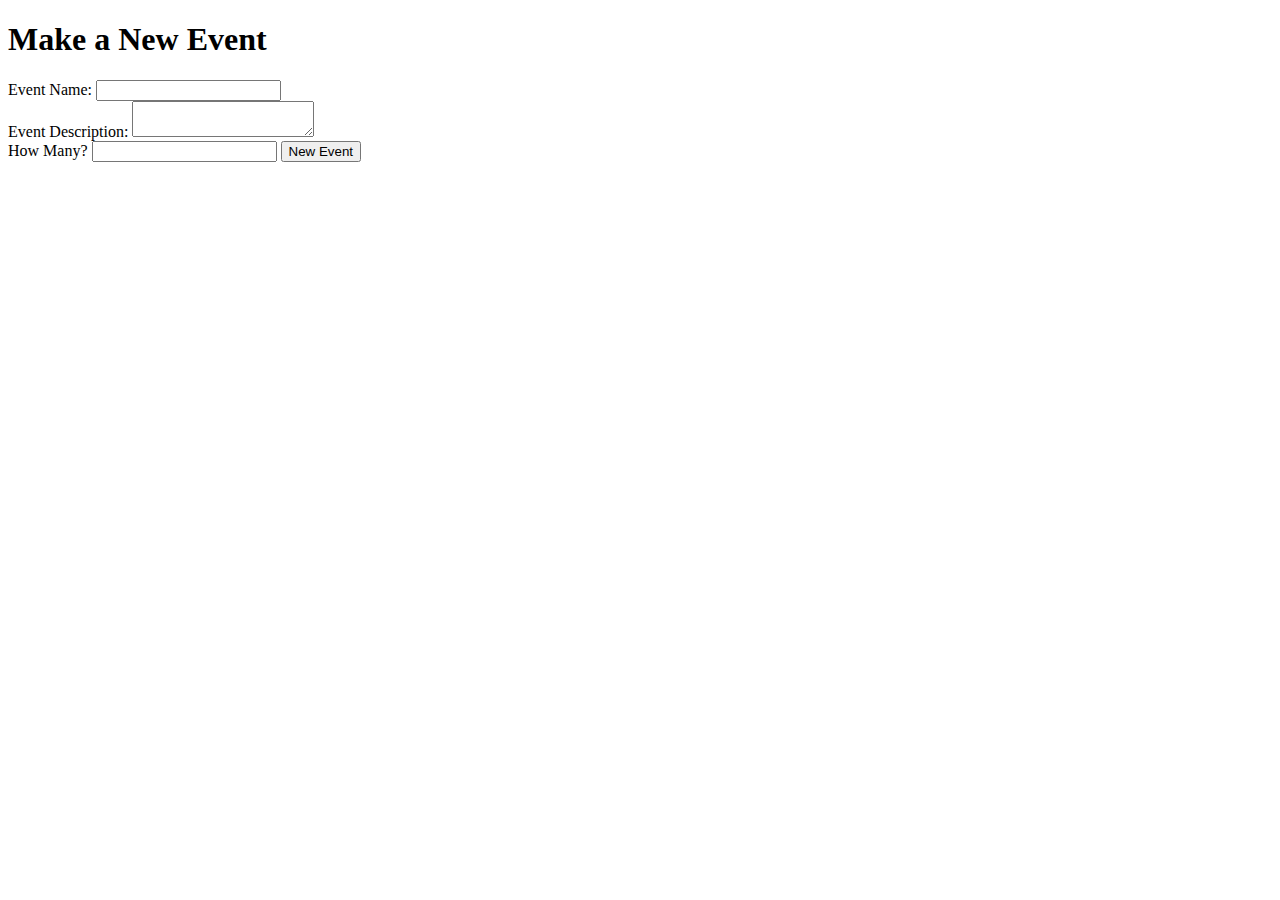
<file: day2/eventForm.html>
<!DOCTYPE html>
<html>
    <head>
        <title>Event Form</title>
    </head>
    <body>
        <h1>Make a New Event</h1>
        <form action="">
            <label for="eventName">Event Name:</label>
            <input id="eventName" type="text" >
            <br/>
            <label for="eventDescription">Event Description:</label>
            <textarea id="eventDescription"  ></textarea>
            <br/>
            <label for="attendees">How Many?</label>
            <input id="attendees" type="number">
            <button id="newEvent">New Event</button>
        </form>
    </body>
</html>
</file>
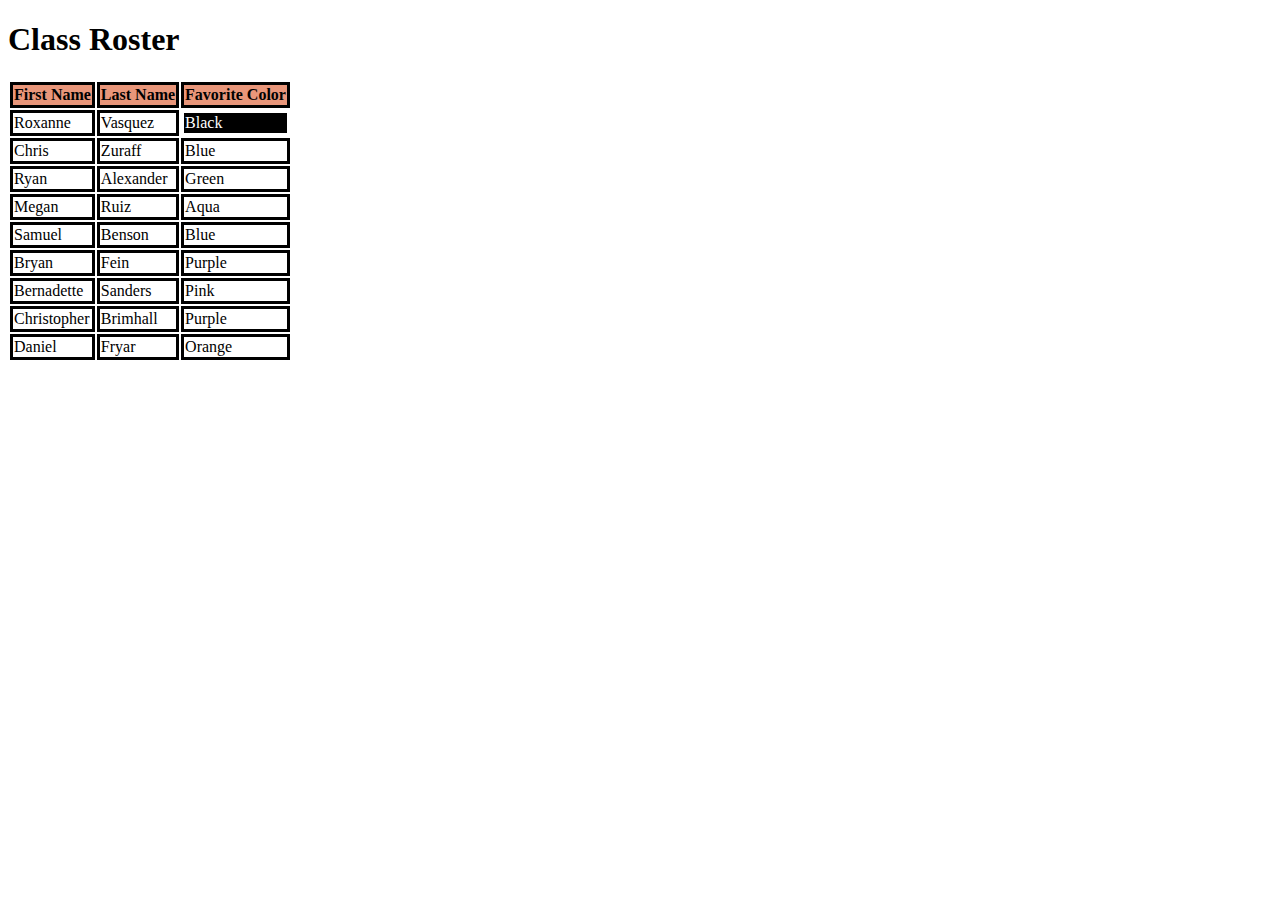
<file: day2/rostertable.html>
<!DOCTYPE html>
<html>
    <head>
        <title>Class Roster with Tables</title>
        <link rel="stylesheet" href="rostertable.css">
    </head>
    <body>
        <h1>Class Roster</h1>
        <table>
            <thead>
                <th>First Name</th>
                <th>Last Name</th>
                <th>Favorite Color</th>
            </thead>
            <tr id="even">
                <td>Roxanne</td>
                <td>Vasquez</td>
                <td class="black">Black</td>
            </tr>
            <tr id="odd">
                <td>Chris</td>
                <td>Zuraff</td>
                <td>Blue</td>
            </tr>
            <tr id="even">
                <td>Ryan</td>
                <td>Alexander</td>
                <td>Green</td>                
            </tr>
            <tr>
                <td>Megan</td>
                <td>Ruiz</td>
                <td>Aqua</td>                
            </tr>
            <tr>
                <td>Samuel</td>
                <td>Benson</td>
                <td>Blue</td>             
            </tr>
            <tr>
                <td>Bryan</td>
                <td>Fein</td>
                <td>Purple</td>                
            </tr>
            <tr>
                <td>Bernadette</td>
                <td>Sanders</td>
                <td>Pink</td>
            </tr>
            <tr>
                <td>Christopher</td>
                <td>Brimhall</td>
                <td>Purple</td>
            </tr>
            <tr>
                <td>Daniel</td>
                <td>Fryar</td>
                <td id="magic">Orange</td>
            </tr>
        </table>
        <script src="rostertable.js"></script>
    </body>
</html>
</file>
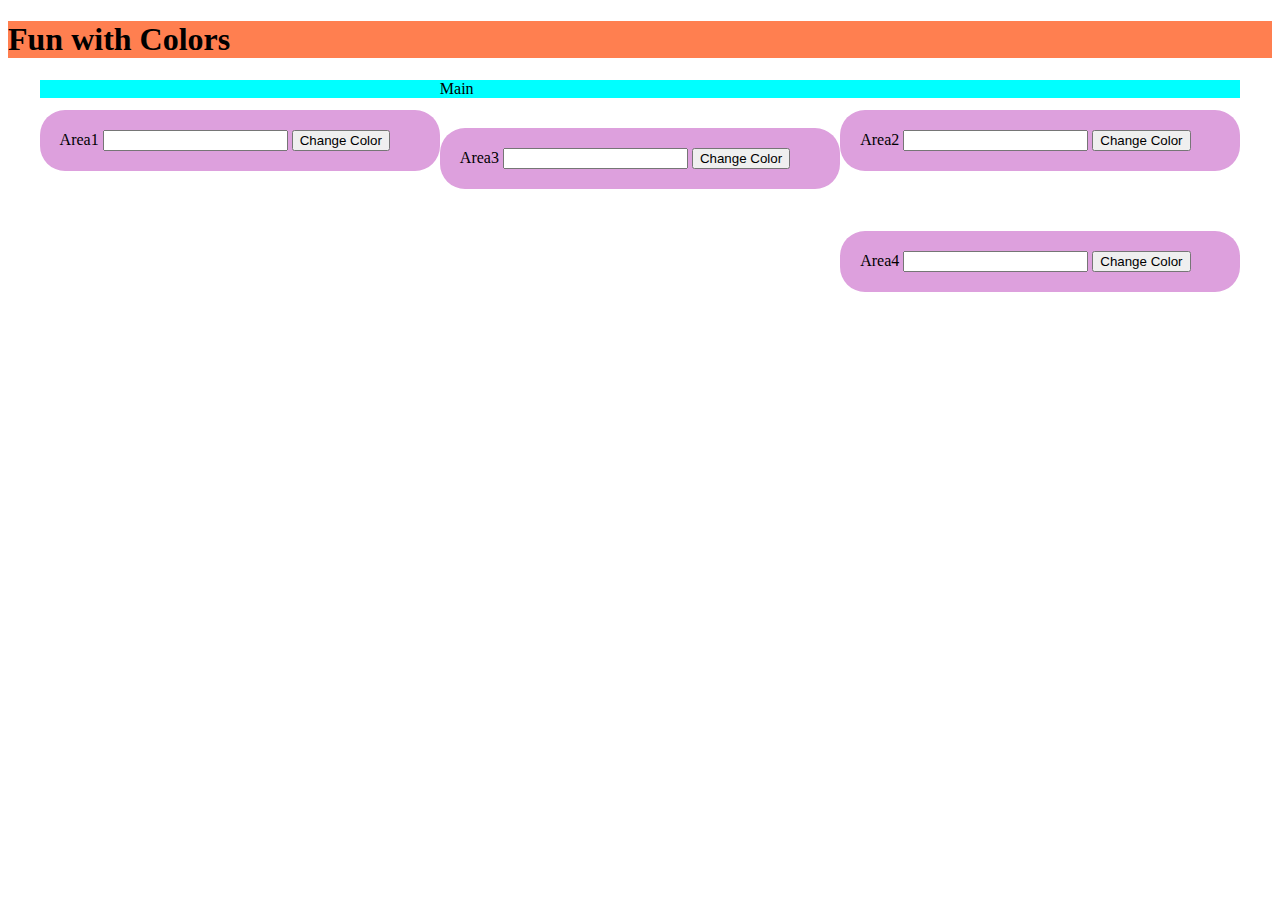
<file: day4/colors.html>
<!DOCTYPE html>
<html>
    <head>
        <title>Fun with Colors</title>
        <link rel="stylesheet" href="colors.css"/>
    </head>
    <body>
        <header><h1>Fun with Colors</h1></header>
        <main id="main"> Main       
            <section id="area1" class="left">Area1
                <input type="text" id="color1">
                <input type="button" id="button1" value="Change Color">
            </section>
            <section id="area2" class="right">Area2
                <input type="text" id="color2">
                <input type="button" id="button2" value="Change Color">
            </section>
            <section id="area3" class="left">Area3
                <input type="text" id="color3">
                <input type="button" id="button3" value="Change Color">
            </section>
            <section id="area4" class="right">Area4
                <input type="text" id="color4">
                <input type="button" id="button4" value="Change Color">
            </section>
        </main>
        <script src="colors.js"></script>
    </body>
</html>
</file>
<file: day2/rostertable.css>
thead {
    background-color: darksalmon;
}
th {
    border-style:solid;
    border: solid black;
}

td { 
    border-style: solid;
}

.black {
    background-color: black;
    color: white;
}
</file>
<file: day4/colors.css>
header {
    background-color: coral;
    color: black;
}

main {
    width: 95%;
    height: 75%;
    background-color: cyan;
    margin-left: auto;
    margin-right: auto;
}

section {
    border-radius: 25px;
    background-color: plum;
    padding: 20px; 
    margin: 30px;
    height: 30%;
    width: 30%;
    margin-left: auto;
    margin-right: auto;
}

.left {
    float: left;
}
.right {
    float: right;
}

/* 
element name to select all elements of that type
. to select all elements with that class
# to select the single element with that id 
*/
</file>
